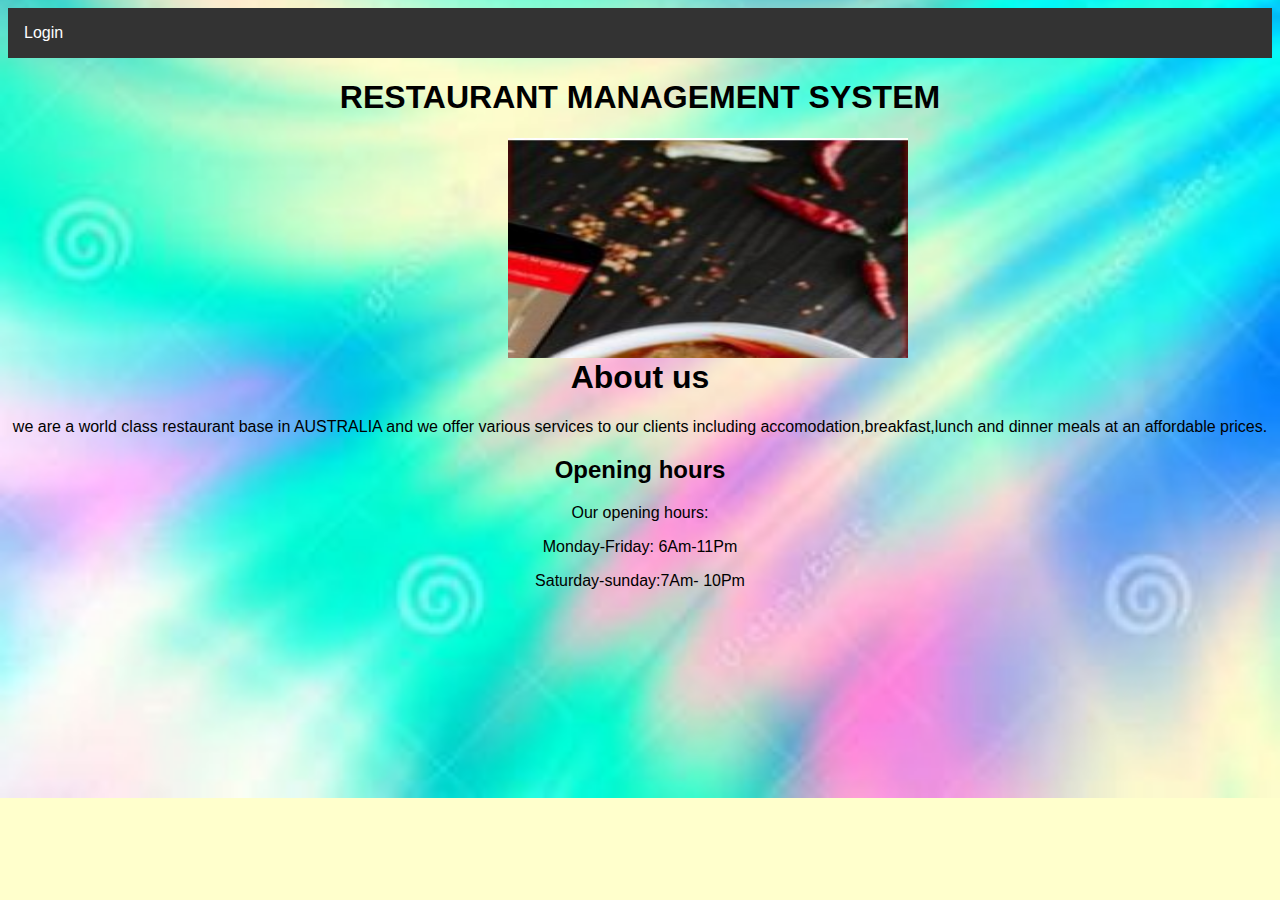
<file: index.html>
<!DOCTYPE html>
<html>
<head>
<link href="style.css" rel="stylesheet">
<meta name="viewport" content="width=device-width, initial-scale=1">
<meta content="text/html; charset=iso-8859-2" http-equiv="Content-Type">
<style>
body
{
background-color:#FFFFCC;
}
.mySlides {display:none;}
ul {
  list-style-type: none;
  margin: 0;
  padding: 0;
  overflow: hidden;
  background-color: #333333;
}

li {
  float: left;
}

li a {
  display: block;
  color: white;
  text-align: center;
  padding: 16px;
  text-decoration: none;
}

li a:hover {
  background-color: #111111;
}
h1,h2,h3,p
{
color:#000000;
}
</style>
<meta charset="utf-8">
<title>Registration</title>
</head>
<body style="background-image:url(5.JPG);background-size:cover; background-repeat:no-repeat;background-position: center center;">
<ul>
  <li><a href="login.html">Login</a></li>
</ul>
<div >
<h1 align="center">RESTAURANT MANAGEMENT SYSTEM</h1>
<div class="w3-content w3-section" style="max-width:500px; max-height:200PX; padding-left:500PX">
  <img class="mySlides w3-animate-fading" src="1.jpg" style="width:400PX; height:220px">
  <img class="mySlides w3-animate-fading" src="2.jpg" style="width:400PX; height:220px">
  <img class="mySlides w3-animate-fading" src="3.jpg" style="width:400PX; height:220px">
</div>
<h1 align="center">About us</h1>
<p align="center">we are a world class restaurant base in AUSTRALIA and we offer various services to our clients including accomodation,breakfast,lunch and dinner meals at an affordable prices. </p>
<h2 align="center">Opening hours</h2>
<p align="center">Our opening hours:</p>
<p align="center">Monday-Friday: 6Am-11Pm </p>
<p align="center">Saturday-sunday:7Am- 10Pm </p>

</div>
<script>
var myIndex = 0;
carousel();

function carousel() {
  var i;
  var x = document.getElementsByClassName("mySlides");
  for (i = 0; i < x.length; i++) {
    x[i].style.display = "none";  
  }
  myIndex++;
  if (myIndex > x.length) {myIndex = 1}    
  x[myIndex-1].style.display = "block";  
  setTimeout(carousel, 2000); // Change image every 2 seconds
}
</script>
</body>
</html>
</file>
<file: style.css>
body {
     font-family:Arial, Sans-Serif;
	 background-color:#FFFFFF;
	 /*background-image:url(14.JPG);*/
}
.clearfix:before, .clearfix:after{
     content: "";
     display: table;
}
.clearfix:after{
     clear: both;
}
/*a{
     color:#0067ab;
     text-decoration:none;
}
a:hover{
     text-decoration:underline;
}*/
#panel {
	background:#00CC99;
	  border:1px solid #cccccc;
	  height:620px;
	  width:550px;
	  margin-left:40px;
	  margin-right:20px;
	  /*padding:500px;*/
	padding-left:450PX;
	  padding-right:600PX;
	  padding-top:30PX;
	  padding-bottom:100px;
	}
	#form{
background:#FFFFFF;
     width:auto;
	 height:auto;
	 margin-top:1px;
	 margin-left:1px;
	 padding-left:350px
}
.form1{
     width: 700px;
	 height:auto;
     /*margin: 0 auto;
	 margin-left:100px;*/
	 padding-left:-1000px;
	 
}
input[type='text'], input[type='email'],
input[type='password'],input[type='textarea'] {
     width: 200px;
     border-radius: 2px;
     border: 1px solid #CCC;
     padding: 10px;
     color: #333;
     font-size: 14px;
     margin-top: 10px;
}
input[type='textarea']
{
width: 1px;
height:2px;

}
input[type='submit']{
     padding: 10px 25px 8px;
     color: #fff;
     background-color: #0067ab;
     text-shadow: rgba(0,0,0,0.24) 0 1px 0;
     font-size: 16px;
     box-shadow: rgba(255,255,255,0.24) 0 2px 0 0 inset,#fff 0 1px 0 0;
     border: 1px solid #0164a5;
     border-radius: 2px;
     margin-top: 10px;
     cursor:pointer;
}
input[type='submit']:hover {
     background-color: #024978;
}

ul {
  list-style-type: none;
  margin: 0;
  padding: 0;
  overflow: hidden;
  background-color: #333333;
}

li {
  float: left;
}

li a {
  display: block;
  color: white;
  text-align: center;
  padding: 16px;
  text-decoration: none;
}

li a:hover {
  background-color: #111111;
}
</file>
